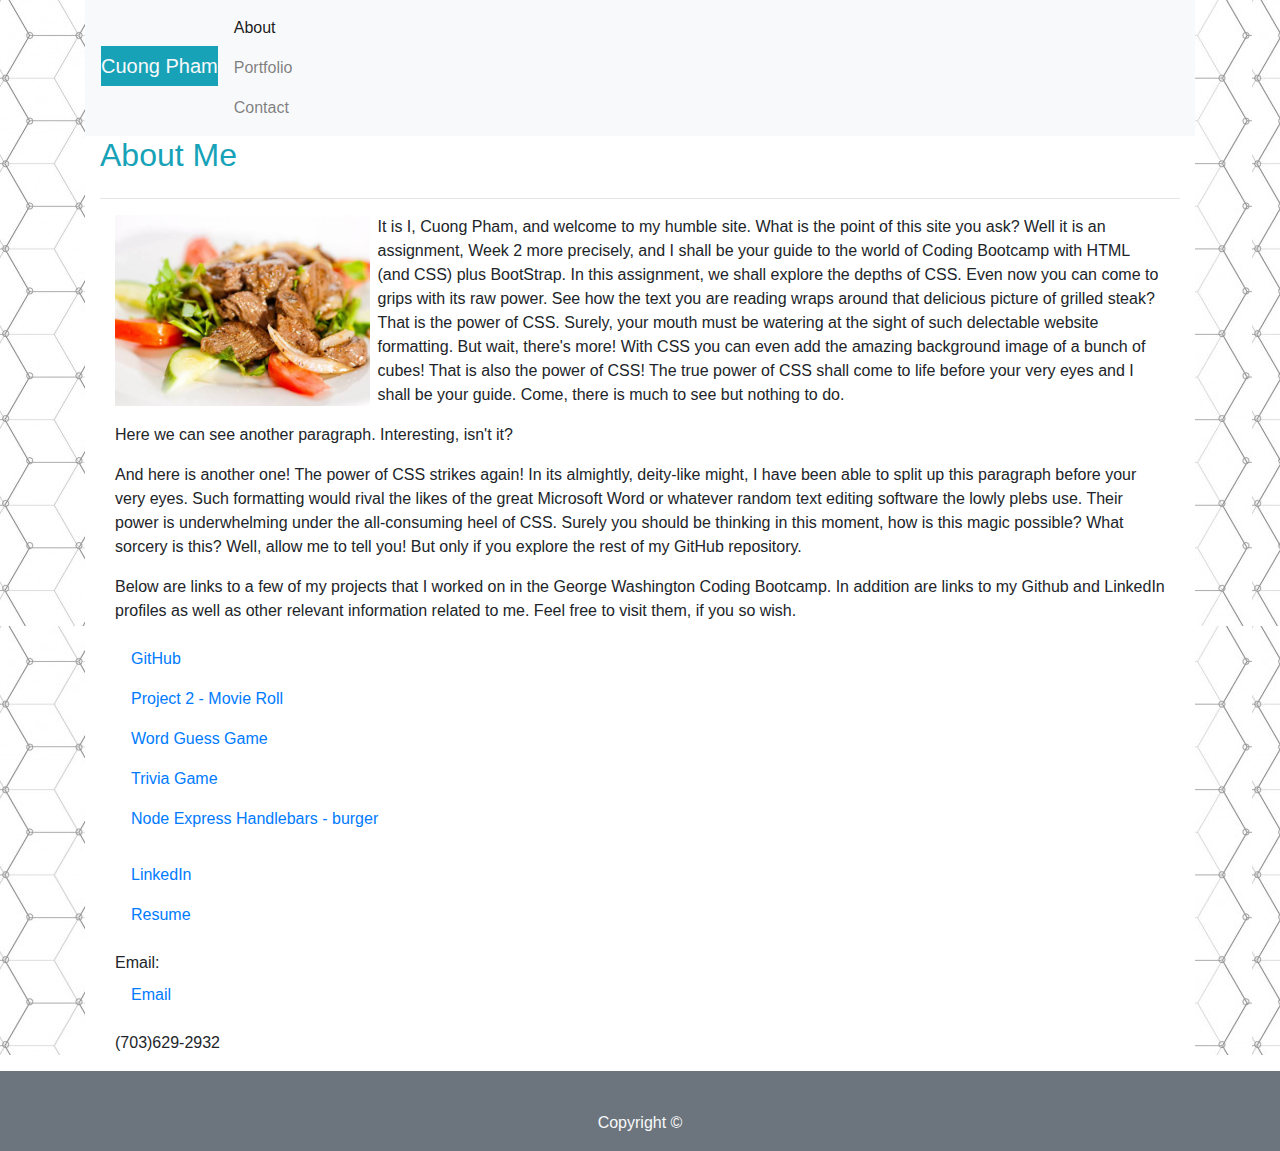
<file: index.html>
<!DOCTYPE html>
<html lang="en-us">
    <head>
        <title>About</title>
        <link rel="stylesheet" href="https://maxcdn.bootstrapcdn.com/bootstrap/4.0.0/css/bootstrap.min.css">
    </head>
    <body>
        <div style="background:transparent url('assets/images/hexagons.jpg')">
        <div class="container">
            <nav class="navbar navbar-light bg-light">
                <span class="navbar-brand mb-1 btn-info text-light h1">Cuong Pham</span>
                <ul class="navbar-nav mr-auto">
                    <li class="navbar-item active">
                        <a class="nav-link" href="index.html">About<span class="sr-only"></span></a>
                    </li>
                    <li class="navbar-item">
                        <a class="nav-link" href="portfolio.html">Portfolio</a>
                        </li>
                    <li class="navbar-item">
                        <a class="nav-link" href="contact.html">Contact</a>
                    </li>
                </ul>
            </nav>        

            <div class="container"
                style="background-color: white">
                <div class="row">
                    <div class="col-md-3 col-md-offset-3">
                        <div class="text-info">
                            <h2>About Me</h2>
                        </div>
                    </div>
                </div>

                <hr>
                <div class="col-md-12">
                    <div class="pull-left">
                        <img id="picture" class="h-25 w-25 img-responsive img-padding-5 pr-2 float-left" src="assets/images/food-q-c-640-480-2.jpg">
                        <p>
                            It is I, Cuong Pham, and welcome to my humble site.  What is the point of this site you ask?  Well it is an assignment, Week 2 more precisely, and I shall be your guide to the world of Coding Bootcamp with HTML (and CSS) plus BootStrap.  In this assignment, we shall explore the depths of CSS.  Even now you can come to grips with its raw power.  See how the text you are reading wraps around that delicious picture of grilled steak?  That is the power of CSS.  Surely, your mouth must be watering at the sight of such delectable website formatting.  But wait, there's more!  With CSS you can even add the amazing background image of a bunch of cubes!  That is also the power of CSS!  The true power of CSS shall come to life before your very eyes and I shall be your guide.  Come, there is much to see but nothing to do.
                        </p>
                        <p>
                            Here we can see another paragraph.  Interesting, isn't it?
                        </p>
                        <p>
                            And here is another one!  The power of CSS strikes again!  In its almightly, deity-like might, I have been able to split up this paragraph before your very eyes.  Such formatting would rival the likes of the great Microsoft Word or whatever random text editing software the lowly plebs use. Their power is underwhelming under the all-consuming heel of CSS.  Surely you should be thinking in this moment, how is this magic possible?  What sorcery is this?  Well, allow me to tell you!  But only if you explore the rest of my GitHub repository.
                        </p>
                        <p>
                            Below are links to a few of my projects that I worked on in the George Washington Coding Bootcamp.  In addition are links to my Github and LinkedIn profiles as well as other relevant information related to me.  Feel free to visit them, if you so wish.
                        </p>
                        <p>
                            <a class="nav-link" href="https://github.com/cnpham">GitHub</a>
                            <a class="nav-link" href="https://github.com/cnpham/project2final">Project 2 - Movie Roll</a>
                            <a class="nav-link" href="https://github.com/cnpham/Word-Guess-Game">Word Guess Game</a>
                            <a class="nav-link" href="https://github.com/cnpham/TriviaGame">Trivia Game</a>
                            <a class="nav-link" href="https://github.com/cnpham/burger">Node Express Handlebars - burger</a>
                        </p>
                        <p>
                            <a class="nav-link" href="https://www.linkedin.com/in/cuong-pham-2a3286173/">LinkedIn</a>
                            <a class="nav-link" href="assets\images\Resume.pdf">Resume</a>
                            <p>Email: <a class="nav-link" href="dracuong@yahoo.com">Email</a></p>
                            <p>
                                (703)629-2932
                            </p>

                        </p>
                    </div>
                </div>
            </div>
        </div>
        </div>
        <footer class="page-footer font-small bg-secondary mdb-color darken-3 pt-4">
            <div class="container">
                <div class="footer-copyright text-center text-light text-down py-3">Copyright ©</div>
            </div>
        </footer>
    </body>
</html>
</file>
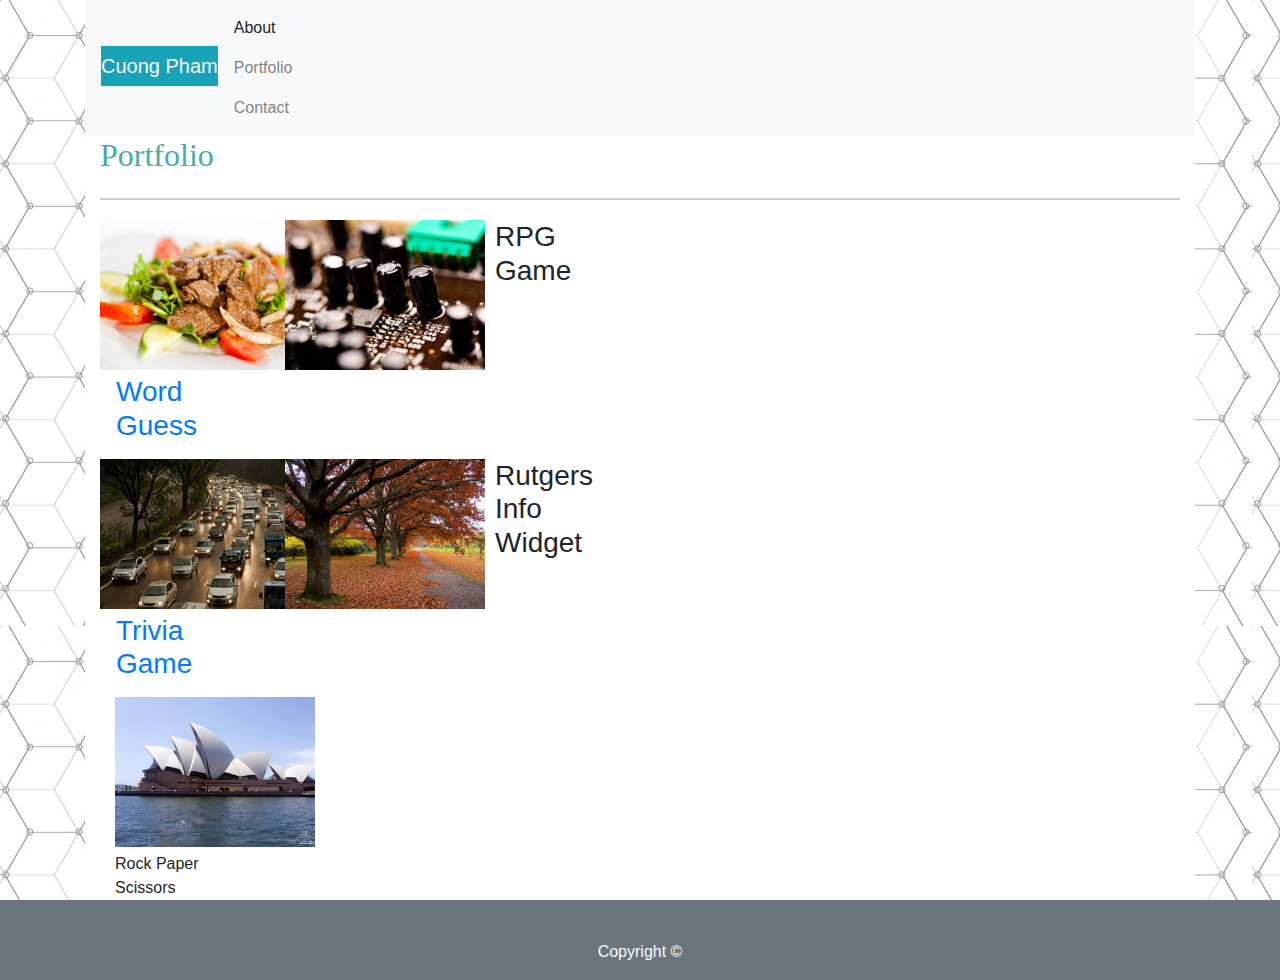
<file: portfolio.html>
<!DOCTYPE html>
<html lang="en-us">
    <head>
        <title>Portfolio</title>
        <link rel="stylesheet" href="https://maxcdn.bootstrapcdn.com/bootstrap/4.0.0/css/bootstrap.min.css">
        <link rel="stylesheet" type="text/css" href="assets/css/style.css">
    </head>
    <body>
        <div style="background:transparent url('assets/images/hexagons.jpg')">
        <div class="container">
            <nav class="navbar navbar-light bg-light">
                <span class="navbar-brand mb-1 btn-info text-light h1">Cuong Pham</span>
                <ul class="navbar-nav mr-auto">
                    <li class="navbar-item active">
                        <a class="nav-link" href="index.html">About<span class="sr-only"></span></a>
                    </li>
                    <li class="navbar-item">
                        <a class="nav-link" href="portfolio.html">Portfolio</a>
                        </li>
                    <li class="navbar-item">
                        <a class="nav-link" href="contact.html">Contact</a>
                    </li>
                </ul>
            </nav>

            <div class="container"
                style="background-color: white">

                <div class="row">
                    <div class="col-md-3 col-md-offset-3">
                        <div class="text-info">
                            <h2>Portfolio</h2>
                        </div>
                    </div>
                </div>
                
                <hr>

                <div class="row align-items-start">            
                    <div class="col-lg-2">
                        <img id="picture2" class="h-10 w-10" src="assets/images/food-q-c-640-480-2.jpg" alt="Word Guess">
                        <h3>
                            <a class="nav-link" href="https://github.com/cnpham/Word-Guess-Game">Word Guess</a>
                        </h3>
                    </div>
                    <div class="col-lg-4">
                        <img id="picture2" class="h-10 w-10" src="assets/images/technics-q-c-640-480-4.jpg" alt="RPG Game">
                        <h3>RPG Game</h3>
                    </div>
                </div>

                <div class="row align-items-start">
                    <div class="col-lg-2">
                        <img id="picture2" class="h-10 w-10" src="assets/images/transport-q-c-640-480-7.jpg" alt="Trivia Game">
                    <h3>
                        <a class="nav-link" href="https://github.com/cnpham/TriviaGame">Trivia Game</a>
                    </h3>
                    </div>
                    <div class="col-lg-4">
                        <img id="picture2" class="h-10 w-10" src="assets/images/nature-q-c-640-480-4.jpg" alt="Rutgers Info Widget">
                        <h3>Rutgers Info Widget</h3>
                    </div>
                </div>
                
                <div class="row align-items-start">
                    <div class="col-lg-2">
                        <div class="container">           
                        <img id="picture2" class="h-10 w-10" src="assets/images/city-q-c-640-480-7.jpg" alt="Rock Paper Scissors">
                        <div class="bottom">Rock Paper Scissors</div>
                        </div>
                    </div>
                </div>
            </div>
        </div>
        </div>
        <footer class="page-footer font-small bg-secondary mdb-color darken-3 pt-4">
            <div class="container">
                <div class="footer-copyright text-center text-light text-down py-3">Copyright ©</div>
            </div>
        </footer>
    </body>
</html>
</file>
<file: assets/css/style.css>
.jumbotron {
	background-color: #ffffff
}

.fonts p {
    color: #777777;
    font-size: 14px;
	font-family: 'Arial', 'Helvetica Neue', Helvetica, sans-serif;
}

h1 {
    color: #ffffff;
    background-color: #4aaaa5;
	font-family: 'Georgia', Times, Times New Roman, serif;
}

h2 {
    color: #4aaaa5;
    background-color: #ffffff;
    border-color: #cccccc;
    font-family: 'Georgia', Times, Times New Roman, serif;

}

hr {
    display: block;
    color: #cccccc;
    overflow: visible;
    text-align: center;
    height: 4px;
    border: 0;
    border-top: 2px solid #ccc;
    margin: 1em 0;
    padding: 0;
}

#box1 {
    box-sizing: content-box;
    width: 220px;
    height: 10x;
    padding: 10px;
    border: 1px;
    background-color: #4aaaa5;
    border-color: #dddddd;
}

#box2 {
    box-sizing: content-box;
    width: 500px;
    height: 200px;
    padding: 30px;
    border: 10px;
    background-color: #ffffff;
    border-color: #dddddd;
}
#picture {
	height: 100px;
    width: 150px;
    float: left;
    margin-right: 10px;
    margin-bottom: 5px;
}

#picture2 {
    height: 150px;
    width: 200px;
    float: left;
    margin-right: 10px;
    margin-bottom: 5px;
}
#box3 {
    box-sizing: content-box;
    width: 500px;
    height: 200px;
    padding: 30px;
    border: 10px;
    background-color: #ffffff;
    border-color: #dddddd;
}

#box4 {
    box-sizing: content-box;
    width: 500px;
    height: 200px;
    padding: 30px;
    border: 10px;
    background-color: #ffffff;
    border-color: #dddddd;
}
</file>
